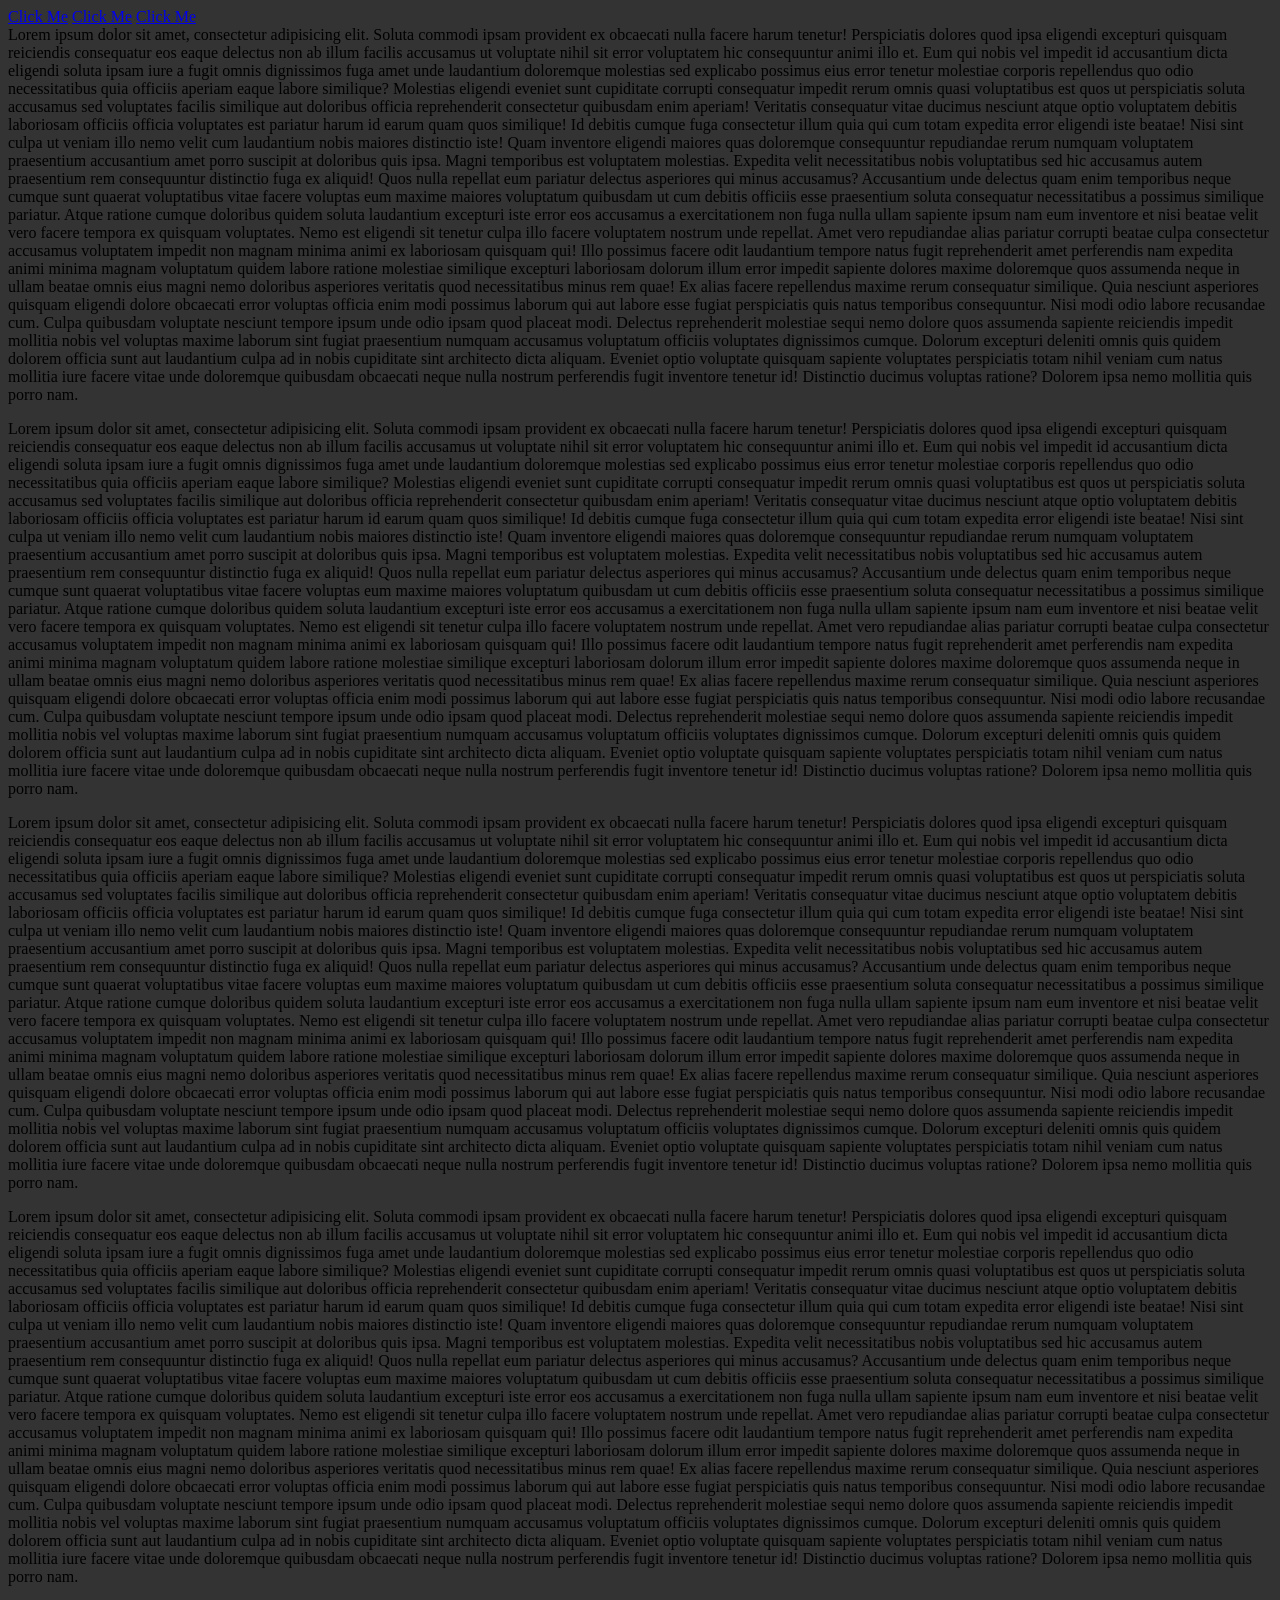
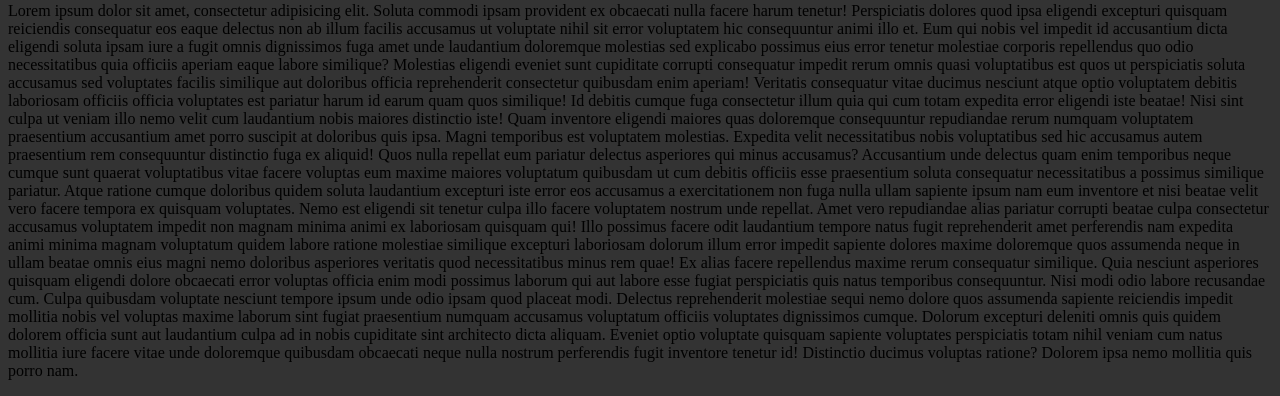
<file: index.html>
<!DOCTYPE HTML>
<html>
<head>
<meta charset="utf-8">
<title>Untitled Document</title>
<link rel="stylesheet" href="css/jquery.whitebox.css">
<script src="//ajax.googleapis.com/ajax/libs/jquery/1.8.3/jquery.min.js"></script>
<script src="js/jquery.whitebox.js"></script>
<script src="js/script.js"></script>
</head>
<body>
	<a id="firstButton" href="http://www.optimo-it.com">Click Me</a>
	<a id="secondButton" href="#mycontent">Click Me</a>
	<a id="thirdButton" href="test.html">Click Me</a>
	<div id="mycontent">Lorem ipsum dolor sit amet, consectetur adipisicing elit. Soluta commodi ipsam provident ex obcaecati nulla facere harum tenetur! Perspiciatis dolores quod ipsa eligendi excepturi quisquam reiciendis consequatur eos eaque delectus non ab illum facilis accusamus ut voluptate nihil sit error voluptatem hic consequuntur animi illo et. Eum qui nobis vel impedit id accusantium dicta eligendi soluta ipsam iure a fugit omnis dignissimos fuga amet unde laudantium doloremque molestias sed explicabo possimus eius error tenetur molestiae corporis repellendus quo odio necessitatibus quia officiis aperiam eaque labore similique? Molestias eligendi eveniet sunt cupiditate corrupti consequatur impedit rerum omnis quasi voluptatibus est quos ut perspiciatis soluta accusamus sed voluptates facilis similique aut doloribus officia reprehenderit consectetur quibusdam enim aperiam! Veritatis consequatur vitae ducimus nesciunt atque optio voluptatem debitis laboriosam officiis officia voluptates est pariatur harum id earum quam quos similique! Id debitis cumque fuga consectetur illum quia qui cum totam expedita error eligendi iste beatae! Nisi sint culpa ut veniam illo nemo velit cum laudantium nobis maiores distinctio iste! Quam inventore eligendi maiores quas doloremque consequuntur repudiandae rerum numquam voluptatem praesentium accusantium amet porro suscipit at doloribus quis ipsa. Magni temporibus est voluptatem molestias. Expedita velit necessitatibus nobis voluptatibus sed hic accusamus autem praesentium rem consequuntur distinctio fuga ex aliquid! Quos nulla repellat eum pariatur delectus asperiores qui minus accusamus? Accusantium unde delectus quam enim temporibus neque cumque sunt quaerat voluptatibus vitae facere voluptas eum maxime maiores voluptatum quibusdam ut cum debitis officiis esse praesentium soluta consequatur necessitatibus a possimus similique pariatur. Atque ratione cumque doloribus quidem soluta laudantium excepturi iste error eos accusamus a exercitationem non fuga nulla ullam sapiente ipsum nam eum inventore et nisi beatae velit vero facere tempora ex quisquam voluptates. Nemo est eligendi sit tenetur culpa illo facere voluptatem nostrum unde repellat. Amet vero repudiandae alias pariatur corrupti beatae culpa consectetur accusamus voluptatem impedit non magnam minima animi ex laboriosam quisquam qui! Illo possimus facere odit laudantium tempore natus fugit reprehenderit amet perferendis nam expedita animi minima magnam voluptatum quidem labore ratione molestiae similique excepturi laboriosam dolorum illum error impedit sapiente dolores maxime doloremque quos assumenda neque in ullam beatae omnis eius magni nemo doloribus asperiores veritatis quod necessitatibus minus rem quae! Ex alias facere repellendus maxime rerum consequatur similique. Quia nesciunt asperiores quisquam eligendi dolore obcaecati error voluptas officia enim modi possimus laborum qui aut labore esse fugiat perspiciatis quis natus temporibus consequuntur. Nisi modi odio labore recusandae cum. Culpa quibusdam voluptate nesciunt tempore ipsum unde odio ipsam quod placeat modi. Delectus reprehenderit molestiae sequi nemo dolore quos assumenda sapiente reiciendis impedit mollitia nobis vel voluptas maxime laborum sint fugiat praesentium numquam accusamus voluptatum officiis voluptates dignissimos cumque. Dolorum excepturi deleniti omnis quis quidem dolorem officia sunt aut laudantium culpa ad in nobis cupiditate sint architecto dicta aliquam. Eveniet optio voluptate quisquam sapiente voluptates perspiciatis totam nihil veniam cum natus mollitia iure facere vitae unde doloremque quibusdam obcaecati neque nulla nostrum perferendis fugit inventore tenetur id! Distinctio ducimus voluptas ratione? Dolorem ipsa nemo mollitia quis porro nam.</div>
	<p>Lorem ipsum dolor sit amet, consectetur adipisicing elit. Soluta commodi ipsam provident ex obcaecati nulla facere harum tenetur! Perspiciatis dolores quod ipsa eligendi excepturi quisquam reiciendis consequatur eos eaque delectus non ab illum facilis accusamus ut voluptate nihil sit error voluptatem hic consequuntur animi illo et. Eum qui nobis vel impedit id accusantium dicta eligendi soluta ipsam iure a fugit omnis dignissimos fuga amet unde laudantium doloremque molestias sed explicabo possimus eius error tenetur molestiae corporis repellendus quo odio necessitatibus quia officiis aperiam eaque labore similique? Molestias eligendi eveniet sunt cupiditate corrupti consequatur impedit rerum omnis quasi voluptatibus est quos ut perspiciatis soluta accusamus sed voluptates facilis similique aut doloribus officia reprehenderit consectetur quibusdam enim aperiam! Veritatis consequatur vitae ducimus nesciunt atque optio voluptatem debitis laboriosam officiis officia voluptates est pariatur harum id earum quam quos similique! Id debitis cumque fuga consectetur illum quia qui cum totam expedita error eligendi iste beatae! Nisi sint culpa ut veniam illo nemo velit cum laudantium nobis maiores distinctio iste! Quam inventore eligendi maiores quas doloremque consequuntur repudiandae rerum numquam voluptatem praesentium accusantium amet porro suscipit at doloribus quis ipsa. Magni temporibus est voluptatem molestias. Expedita velit necessitatibus nobis voluptatibus sed hic accusamus autem praesentium rem consequuntur distinctio fuga ex aliquid! Quos nulla repellat eum pariatur delectus asperiores qui minus accusamus? Accusantium unde delectus quam enim temporibus neque cumque sunt quaerat voluptatibus vitae facere voluptas eum maxime maiores voluptatum quibusdam ut cum debitis officiis esse praesentium soluta consequatur necessitatibus a possimus similique pariatur. Atque ratione cumque doloribus quidem soluta laudantium excepturi iste error eos accusamus a exercitationem non fuga nulla ullam sapiente ipsum nam eum inventore et nisi beatae velit vero facere tempora ex quisquam voluptates. Nemo est eligendi sit tenetur culpa illo facere voluptatem nostrum unde repellat. Amet vero repudiandae alias pariatur corrupti beatae culpa consectetur accusamus voluptatem impedit non magnam minima animi ex laboriosam quisquam qui! Illo possimus facere odit laudantium tempore natus fugit reprehenderit amet perferendis nam expedita animi minima magnam voluptatum quidem labore ratione molestiae similique excepturi laboriosam dolorum illum error impedit sapiente dolores maxime doloremque quos assumenda neque in ullam beatae omnis eius magni nemo doloribus asperiores veritatis quod necessitatibus minus rem quae! Ex alias facere repellendus maxime rerum consequatur similique. Quia nesciunt asperiores quisquam eligendi dolore obcaecati error voluptas officia enim modi possimus laborum qui aut labore esse fugiat perspiciatis quis natus temporibus consequuntur. Nisi modi odio labore recusandae cum. Culpa quibusdam voluptate nesciunt tempore ipsum unde odio ipsam quod placeat modi. Delectus reprehenderit molestiae sequi nemo dolore quos assumenda sapiente reiciendis impedit mollitia nobis vel voluptas maxime laborum sint fugiat praesentium numquam accusamus voluptatum officiis voluptates dignissimos cumque. Dolorum excepturi deleniti omnis quis quidem dolorem officia sunt aut laudantium culpa ad in nobis cupiditate sint architecto dicta aliquam. Eveniet optio voluptate quisquam sapiente voluptates perspiciatis totam nihil veniam cum natus mollitia iure facere vitae unde doloremque quibusdam obcaecati neque nulla nostrum perferendis fugit inventore tenetur id! Distinctio ducimus voluptas ratione? Dolorem ipsa nemo mollitia quis porro nam.</p>	<p>Lorem ipsum dolor sit amet, consectetur adipisicing elit. Soluta commodi ipsam provident ex obcaecati nulla facere harum tenetur! Perspiciatis dolores quod ipsa eligendi excepturi quisquam reiciendis consequatur eos eaque delectus non ab illum facilis accusamus ut voluptate nihil sit error voluptatem hic consequuntur animi illo et. Eum qui nobis vel impedit id accusantium dicta eligendi soluta ipsam iure a fugit omnis dignissimos fuga amet unde laudantium doloremque molestias sed explicabo possimus eius error tenetur molestiae corporis repellendus quo odio necessitatibus quia officiis aperiam eaque labore similique? Molestias eligendi eveniet sunt cupiditate corrupti consequatur impedit rerum omnis quasi voluptatibus est quos ut perspiciatis soluta accusamus sed voluptates facilis similique aut doloribus officia reprehenderit consectetur quibusdam enim aperiam! Veritatis consequatur vitae ducimus nesciunt atque optio voluptatem debitis laboriosam officiis officia voluptates est pariatur harum id earum quam quos similique! Id debitis cumque fuga consectetur illum quia qui cum totam expedita error eligendi iste beatae! Nisi sint culpa ut veniam illo nemo velit cum laudantium nobis maiores distinctio iste! Quam inventore eligendi maiores quas doloremque consequuntur repudiandae rerum numquam voluptatem praesentium accusantium amet porro suscipit at doloribus quis ipsa. Magni temporibus est voluptatem molestias. Expedita velit necessitatibus nobis voluptatibus sed hic accusamus autem praesentium rem consequuntur distinctio fuga ex aliquid! Quos nulla repellat eum pariatur delectus asperiores qui minus accusamus? Accusantium unde delectus quam enim temporibus neque cumque sunt quaerat voluptatibus vitae facere voluptas eum maxime maiores voluptatum quibusdam ut cum debitis officiis esse praesentium soluta consequatur necessitatibus a possimus similique pariatur. Atque ratione cumque doloribus quidem soluta laudantium excepturi iste error eos accusamus a exercitationem non fuga nulla ullam sapiente ipsum nam eum inventore et nisi beatae velit vero facere tempora ex quisquam voluptates. Nemo est eligendi sit tenetur culpa illo facere voluptatem nostrum unde repellat. Amet vero repudiandae alias pariatur corrupti beatae culpa consectetur accusamus voluptatem impedit non magnam minima animi ex laboriosam quisquam qui! Illo possimus facere odit laudantium tempore natus fugit reprehenderit amet perferendis nam expedita animi minima magnam voluptatum quidem labore ratione molestiae similique excepturi laboriosam dolorum illum error impedit sapiente dolores maxime doloremque quos assumenda neque in ullam beatae omnis eius magni nemo doloribus asperiores veritatis quod necessitatibus minus rem quae! Ex alias facere repellendus maxime rerum consequatur similique. Quia nesciunt asperiores quisquam eligendi dolore obcaecati error voluptas officia enim modi possimus laborum qui aut labore esse fugiat perspiciatis quis natus temporibus consequuntur. Nisi modi odio labore recusandae cum. Culpa quibusdam voluptate nesciunt tempore ipsum unde odio ipsam quod placeat modi. Delectus reprehenderit molestiae sequi nemo dolore quos assumenda sapiente reiciendis impedit mollitia nobis vel voluptas maxime laborum sint fugiat praesentium numquam accusamus voluptatum officiis voluptates dignissimos cumque. Dolorum excepturi deleniti omnis quis quidem dolorem officia sunt aut laudantium culpa ad in nobis cupiditate sint architecto dicta aliquam. Eveniet optio voluptate quisquam sapiente voluptates perspiciatis totam nihil veniam cum natus mollitia iure facere vitae unde doloremque quibusdam obcaecati neque nulla nostrum perferendis fugit inventore tenetur id! Distinctio ducimus voluptas ratione? Dolorem ipsa nemo mollitia quis porro nam.</p>
		<p>Lorem ipsum dolor sit amet, consectetur adipisicing elit. Soluta commodi ipsam provident ex obcaecati nulla facere harum tenetur! Perspiciatis dolores quod ipsa eligendi excepturi quisquam reiciendis consequatur eos eaque delectus non ab illum facilis accusamus ut voluptate nihil sit error voluptatem hic consequuntur animi illo et. Eum qui nobis vel impedit id accusantium dicta eligendi soluta ipsam iure a fugit omnis dignissimos fuga amet unde laudantium doloremque molestias sed explicabo possimus eius error tenetur molestiae corporis repellendus quo odio necessitatibus quia officiis aperiam eaque labore similique? Molestias eligendi eveniet sunt cupiditate corrupti consequatur impedit rerum omnis quasi voluptatibus est quos ut perspiciatis soluta accusamus sed voluptates facilis similique aut doloribus officia reprehenderit consectetur quibusdam enim aperiam! Veritatis consequatur vitae ducimus nesciunt atque optio voluptatem debitis laboriosam officiis officia voluptates est pariatur harum id earum quam quos similique! Id debitis cumque fuga consectetur illum quia qui cum totam expedita error eligendi iste beatae! Nisi sint culpa ut veniam illo nemo velit cum laudantium nobis maiores distinctio iste! Quam inventore eligendi maiores quas doloremque consequuntur repudiandae rerum numquam voluptatem praesentium accusantium amet porro suscipit at doloribus quis ipsa. Magni temporibus est voluptatem molestias. Expedita velit necessitatibus nobis voluptatibus sed hic accusamus autem praesentium rem consequuntur distinctio fuga ex aliquid! Quos nulla repellat eum pariatur delectus asperiores qui minus accusamus? Accusantium unde delectus quam enim temporibus neque cumque sunt quaerat voluptatibus vitae facere voluptas eum maxime maiores voluptatum quibusdam ut cum debitis officiis esse praesentium soluta consequatur necessitatibus a possimus similique pariatur. Atque ratione cumque doloribus quidem soluta laudantium excepturi iste error eos accusamus a exercitationem non fuga nulla ullam sapiente ipsum nam eum inventore et nisi beatae velit vero facere tempora ex quisquam voluptates. Nemo est eligendi sit tenetur culpa illo facere voluptatem nostrum unde repellat. Amet vero repudiandae alias pariatur corrupti beatae culpa consectetur accusamus voluptatem impedit non magnam minima animi ex laboriosam quisquam qui! Illo possimus facere odit laudantium tempore natus fugit reprehenderit amet perferendis nam expedita animi minima magnam voluptatum quidem labore ratione molestiae similique excepturi laboriosam dolorum illum error impedit sapiente dolores maxime doloremque quos assumenda neque in ullam beatae omnis eius magni nemo doloribus asperiores veritatis quod necessitatibus minus rem quae! Ex alias facere repellendus maxime rerum consequatur similique. Quia nesciunt asperiores quisquam eligendi dolore obcaecati error voluptas officia enim modi possimus laborum qui aut labore esse fugiat perspiciatis quis natus temporibus consequuntur. Nisi modi odio labore recusandae cum. Culpa quibusdam voluptate nesciunt tempore ipsum unde odio ipsam quod placeat modi. Delectus reprehenderit molestiae sequi nemo dolore quos assumenda sapiente reiciendis impedit mollitia nobis vel voluptas maxime laborum sint fugiat praesentium numquam accusamus voluptatum officiis voluptates dignissimos cumque. Dolorum excepturi deleniti omnis quis quidem dolorem officia sunt aut laudantium culpa ad in nobis cupiditate sint architecto dicta aliquam. Eveniet optio voluptate quisquam sapiente voluptates perspiciatis totam nihil veniam cum natus mollitia iure facere vitae unde doloremque quibusdam obcaecati neque nulla nostrum perferendis fugit inventore tenetur id! Distinctio ducimus voluptas ratione? Dolorem ipsa nemo mollitia quis porro nam.</p>	<p>Lorem ipsum dolor sit amet, consectetur adipisicing elit. Soluta commodi ipsam provident ex obcaecati nulla facere harum tenetur! Perspiciatis dolores quod ipsa eligendi excepturi quisquam reiciendis consequatur eos eaque delectus non ab illum facilis accusamus ut voluptate nihil sit error voluptatem hic consequuntur animi illo et. Eum qui nobis vel impedit id accusantium dicta eligendi soluta ipsam iure a fugit omnis dignissimos fuga amet unde laudantium doloremque molestias sed explicabo possimus eius error tenetur molestiae corporis repellendus quo odio necessitatibus quia officiis aperiam eaque labore similique? Molestias eligendi eveniet sunt cupiditate corrupti consequatur impedit rerum omnis quasi voluptatibus est quos ut perspiciatis soluta accusamus sed voluptates facilis similique aut doloribus officia reprehenderit consectetur quibusdam enim aperiam! Veritatis consequatur vitae ducimus nesciunt atque optio voluptatem debitis laboriosam officiis officia voluptates est pariatur harum id earum quam quos similique! Id debitis cumque fuga consectetur illum quia qui cum totam expedita error eligendi iste beatae! Nisi sint culpa ut veniam illo nemo velit cum laudantium nobis maiores distinctio iste! Quam inventore eligendi maiores quas doloremque consequuntur repudiandae rerum numquam voluptatem praesentium accusantium amet porro suscipit at doloribus quis ipsa. Magni temporibus est voluptatem molestias. Expedita velit necessitatibus nobis voluptatibus sed hic accusamus autem praesentium rem consequuntur distinctio fuga ex aliquid! Quos nulla repellat eum pariatur delectus asperiores qui minus accusamus? Accusantium unde delectus quam enim temporibus neque cumque sunt quaerat voluptatibus vitae facere voluptas eum maxime maiores voluptatum quibusdam ut cum debitis officiis esse praesentium soluta consequatur necessitatibus a possimus similique pariatur. Atque ratione cumque doloribus quidem soluta laudantium excepturi iste error eos accusamus a exercitationem non fuga nulla ullam sapiente ipsum nam eum inventore et nisi beatae velit vero facere tempora ex quisquam voluptates. Nemo est eligendi sit tenetur culpa illo facere voluptatem nostrum unde repellat. Amet vero repudiandae alias pariatur corrupti beatae culpa consectetur accusamus voluptatem impedit non magnam minima animi ex laboriosam quisquam qui! Illo possimus facere odit laudantium tempore natus fugit reprehenderit amet perferendis nam expedita animi minima magnam voluptatum quidem labore ratione molestiae similique excepturi laboriosam dolorum illum error impedit sapiente dolores maxime doloremque quos assumenda neque in ullam beatae omnis eius magni nemo doloribus asperiores veritatis quod necessitatibus minus rem quae! Ex alias facere repellendus maxime rerum consequatur similique. Quia nesciunt asperiores quisquam eligendi dolore obcaecati error voluptas officia enim modi possimus laborum qui aut labore esse fugiat perspiciatis quis natus temporibus consequuntur. Nisi modi odio labore recusandae cum. Culpa quibusdam voluptate nesciunt tempore ipsum unde odio ipsam quod placeat modi. Delectus reprehenderit molestiae sequi nemo dolore quos assumenda sapiente reiciendis impedit mollitia nobis vel voluptas maxime laborum sint fugiat praesentium numquam accusamus voluptatum officiis voluptates dignissimos cumque. Dolorum excepturi deleniti omnis quis quidem dolorem officia sunt aut laudantium culpa ad in nobis cupiditate sint architecto dicta aliquam. Eveniet optio voluptate quisquam sapiente voluptates perspiciatis totam nihil veniam cum natus mollitia iure facere vitae unde doloremque quibusdam obcaecati neque nulla nostrum perferendis fugit inventore tenetur id! Distinctio ducimus voluptas ratione? Dolorem ipsa nemo mollitia quis porro nam.</p>
</body>
</html>
</file>
